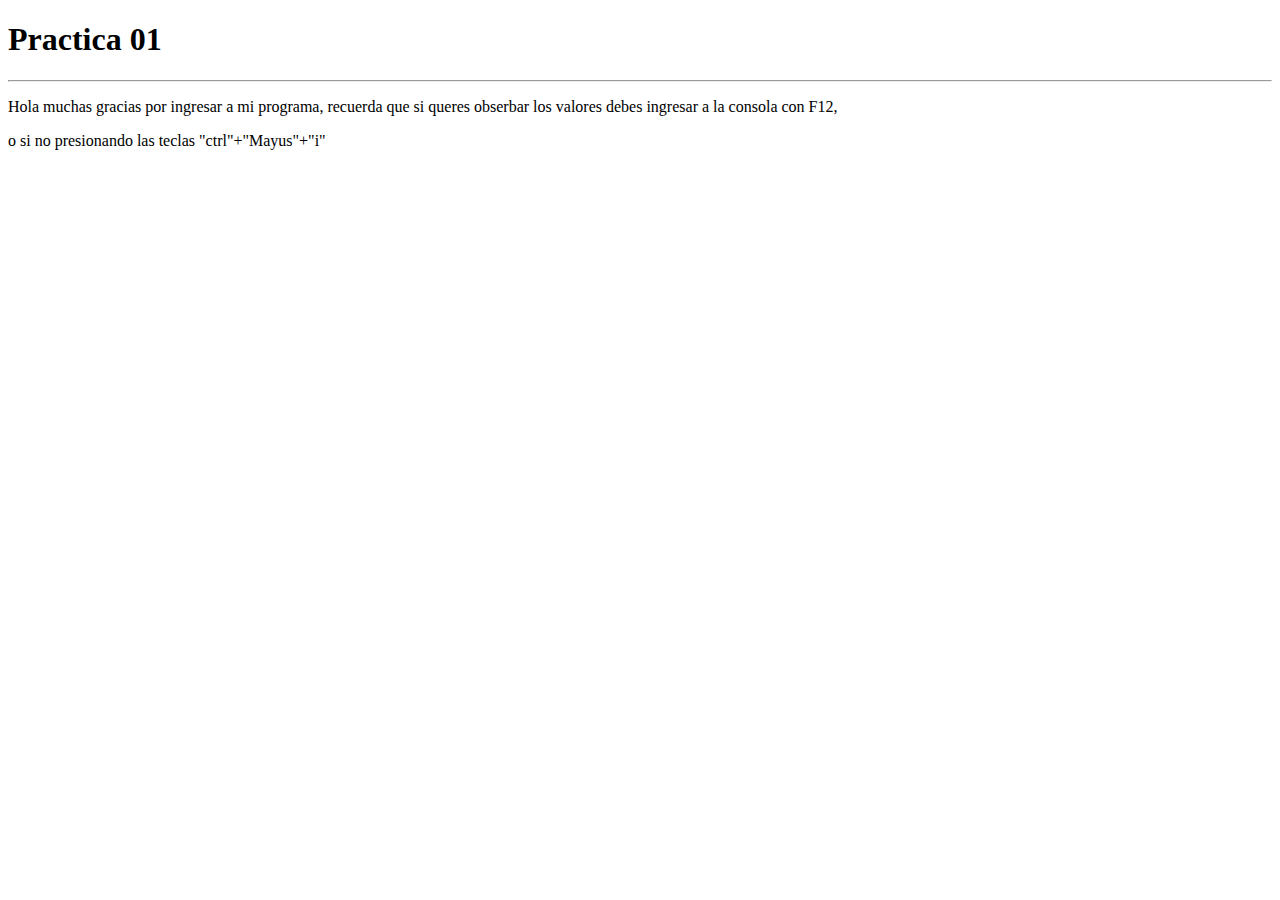
<file: Practica-01/index.html>
<!DOCTYPE html>
<html lang="es">
<head>
    <meta charset="UTF-8">
    <meta name="viewport" content="width=device-width, initial-scale=1.0">
    <title>Introduccion a JavaScript</title>
</head>
<body>
    <h1>Practica 01</h1>
    <hr>
    <p>
        Hola muchas gracias por ingresar a mi programa, recuerda que si queres obserbar los valores debes ingresar a la consola con F12,</p> 
        <p> o si no presionando las teclas "ctrl"+"Mayus"+"i"</p>
    

         <!-- <script src="ejercicio-236.js"></script> -->
        <!-- <script src="ejercicio-294.js"></script> -->
          <script src="ejercicio-128.js"></script> 
        <!--<script src="ejercicio-302.js"></script>-->
    
</body>
</html>
</file>
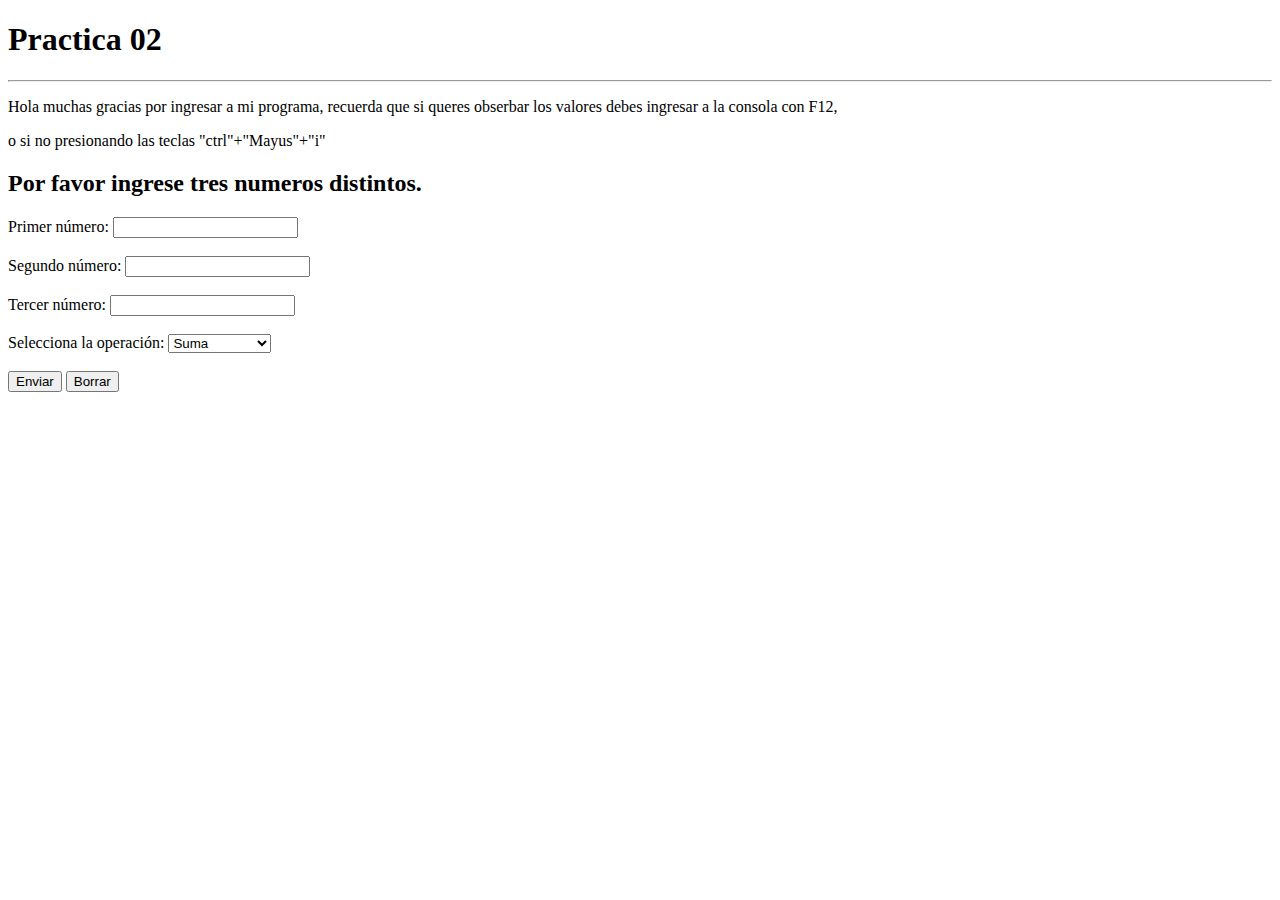
<file: Practica-02/index.html>
<!DOCTYPE html>
<html lang="es">
<head>
    <meta charset="UTF-8">
    <meta name="viewport" content="width=device-width, initial-scale=1.0">
    <title>Introduccion a javascript</title>
</head>
<body>
    <h1>Practica 02</h1>
    <hr>
    <p>
        Hola muchas gracias por ingresar a mi programa, recuerda que si queres obserbar los valores debes ingresar a la consola con F12,</p> 
        <p> o si no presionando las teclas "ctrl"+"Mayus"+"i"</p>

    <h2>Por favor ingrese tres numeros distintos.</h2>

        <label for="num1">Primer número:</label>
        <input type="number" id="num1"><br><br>

        <label for="num2">Segundo número:</label>
        <input type="number" id="num2"><br><br>

        <label for="num3">Tercer número:</label>
        <input type="number" id="num3"><br><br>

        <label for="operacion">Selecciona la operación:</label>
        <select id="operacion">
            <option value="suma">Suma</option>
            <option value="resta">Resta</option>
            <option value="multiplicacion">Multiplicación</option>
            <option value="promedio">Promedio</option>
        </select><br><br>

        <button onclick="enviar()">Enviar</button>
        <button onclick="borrar()">Borrar</button>
    
        <!-- <script src="ejercicio-125.js"></script> -->         
        <!-- <script src="ejercicio-331.js"></script> -->
        <!-- <script src="ejercicio-243.js"></script> -->
         <script src="ejercicio-285.js"></script> 
    
</body>
</html>
</file>
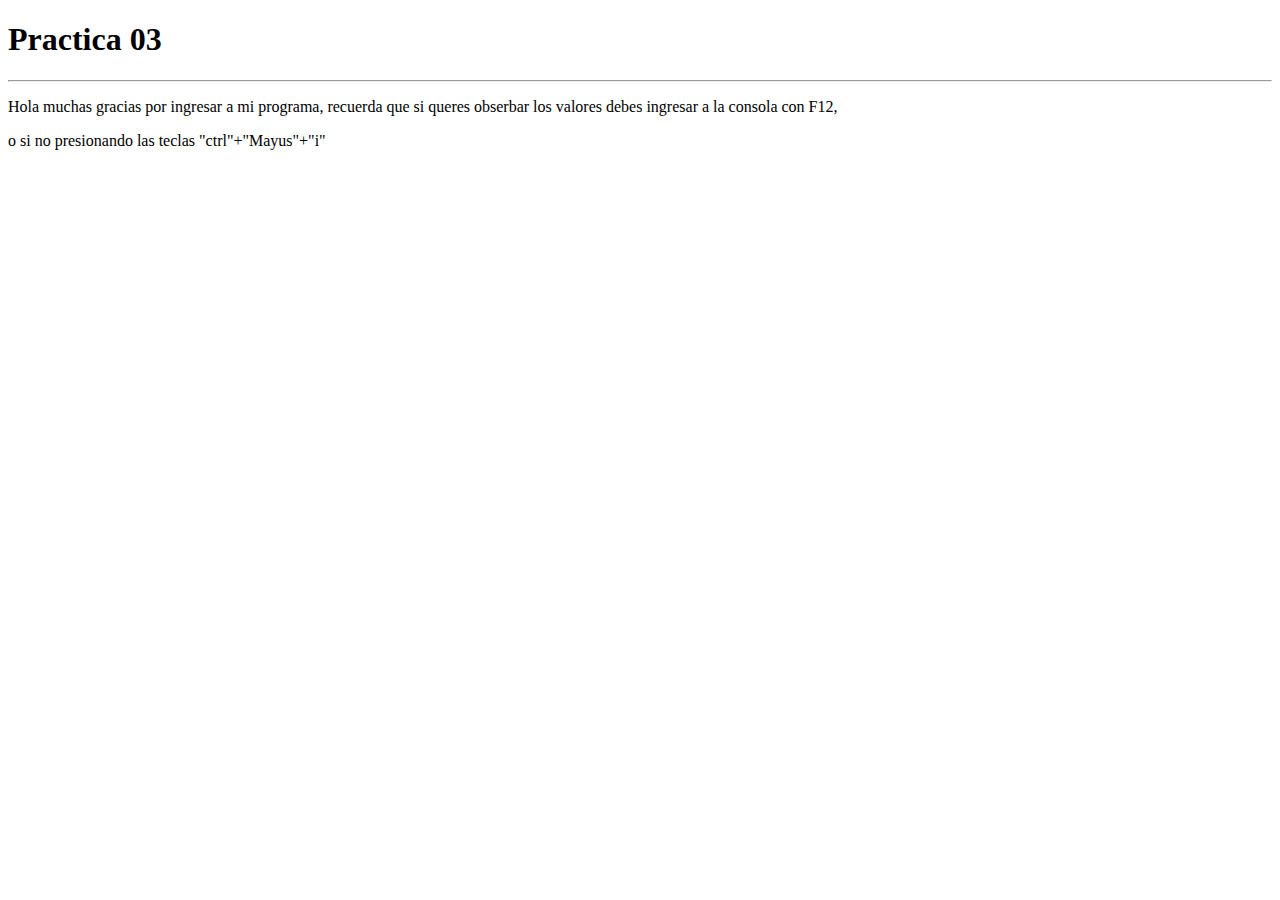
<file: Practica-03/index.html>
<!DOCTYPE html>
<html lang="es">
<head>
    <meta charset="UTF-8">
    <meta name="viewport" content="width=device-width, initial-scale=1.0">
    <title>Introduccion a javascript</title>
</head>
<body>
    <h1>Practica 03</h1>
    <hr>
    <p>
        Hola muchas gracias por ingresar a mi programa, recuerda que si queres obserbar los valores debes ingresar a la consola con F12,</p> 
        <p> o si no presionando las teclas "ctrl"+"Mayus"+"i"</p>
    
        <!-- <script src="ejercicio-142.js"></script> -->
         <script src="ejercicio-250.js"></script> 
        <!-- <script src="ejercicio-138.js"></script> -->
        <!--<script src="ejercicio-159.js"></script> -->
    
</body>
</html>
</file>
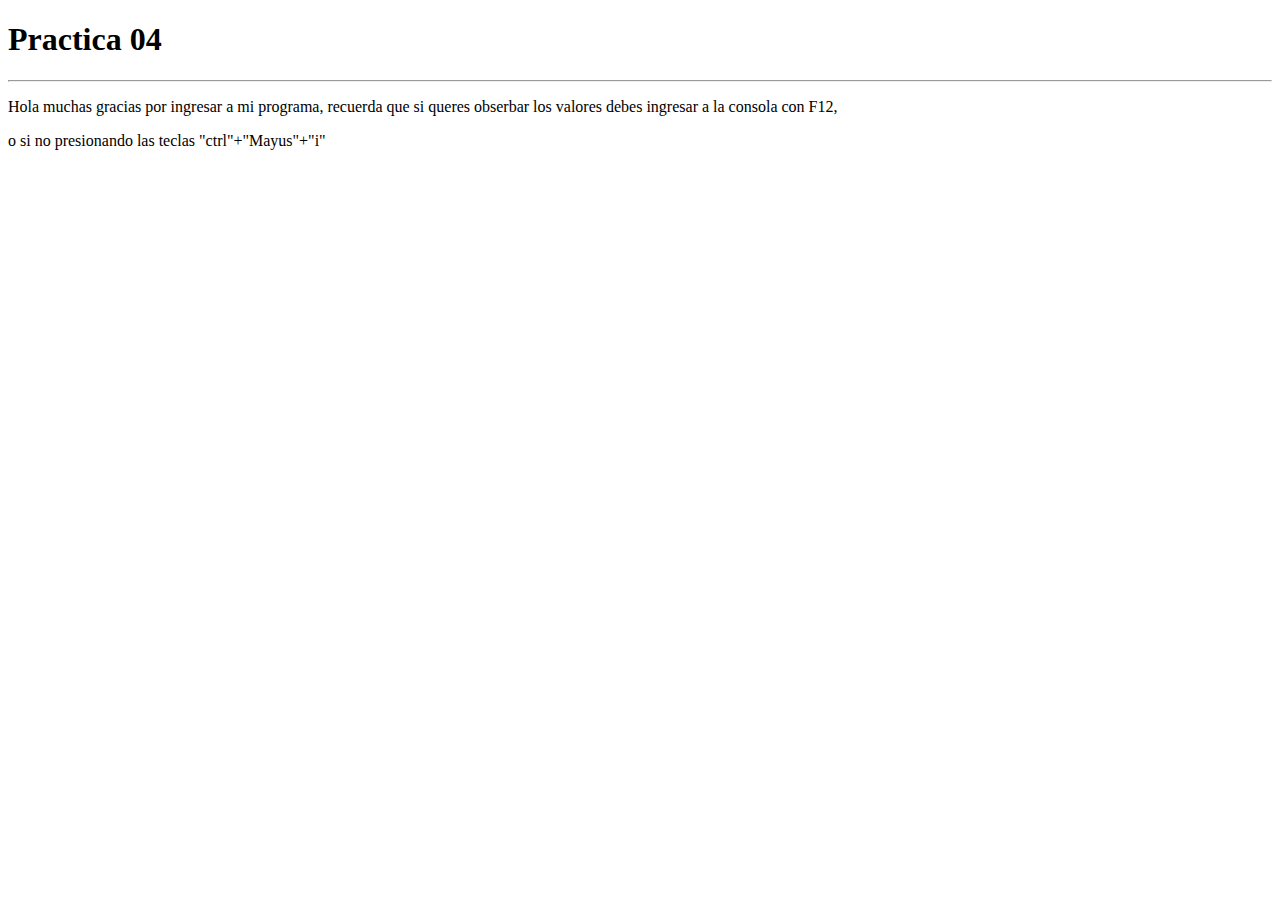
<file: Practica-04/index.html>
<!DOCTYPE html>
<html lang="es">
<head>
    <meta charset="UTF-8">
    <meta name="viewport" content="width=device-width, initial-scale=1.0">
    <title>Introduccion a javascript</title>
</head>
<body>
    <h1>Practica 04</h1>
    <hr>
    <p>
        Hola muchas gracias por ingresar a mi programa, recuerda que si queres obserbar los valores debes ingresar a la consola con F12,</p> 
        <p> o si no presionando las teclas "ctrl"+"Mayus"+"i"</p>
    
          <script src="ejercicio-191.js"></script> 
        <!-- <script src="ejercicio-107.js"></script> -->
        <!-- <script src="ejercicio-252.js"></script> -->
        <!-- <script src="ejercicio-112.js"></script> -->
    
</body>
</html>
</file>
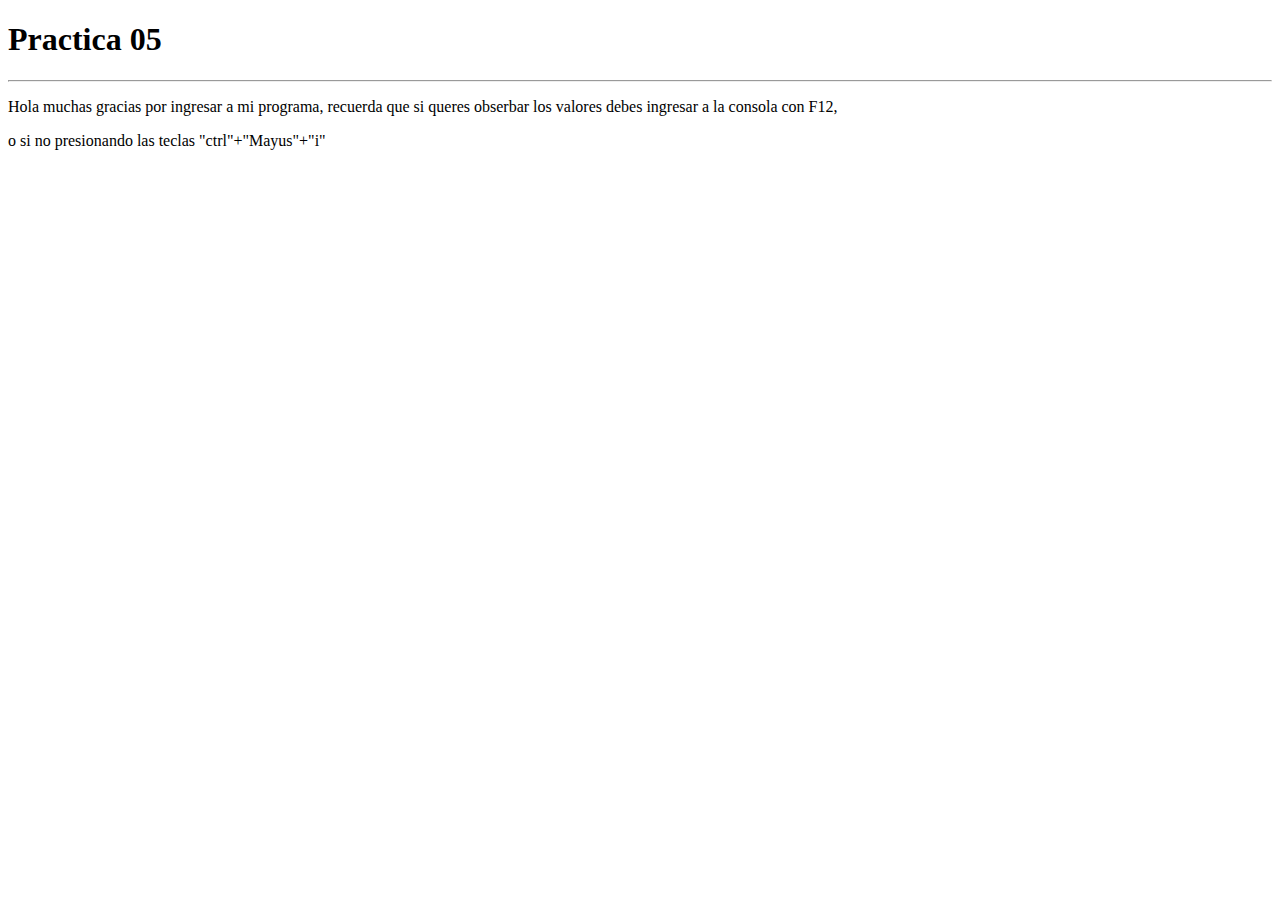
<file: Practica-05/index.html>
<!DOCTYPE html>
<html lang="es">
<head>
    <meta charset="UTF-8">
    <meta name="viewport" content="width=device-width, initial-scale=1.0">
    <title>Introduccion a javascript</title>
</head>
<body>
    <h1>Practica 05</h1>
    <hr>
    <p>
        Hola muchas gracias por ingresar a mi programa, recuerda que si queres obserbar los valores debes ingresar a la consola con F12,</p> 
        <p> o si no presionando las teclas "ctrl"+"Mayus"+"i"</p>
    
        <!-- <script src="ejercicio-282.js"></script> -->
         <script src="ejercicio-76.js"></script> 
        <!-- <script src="ejercicio-317.js"></script> -->
        <!-- <script src="ejercicio-117.js"></script> -->
    
</body>
</html>
</file>
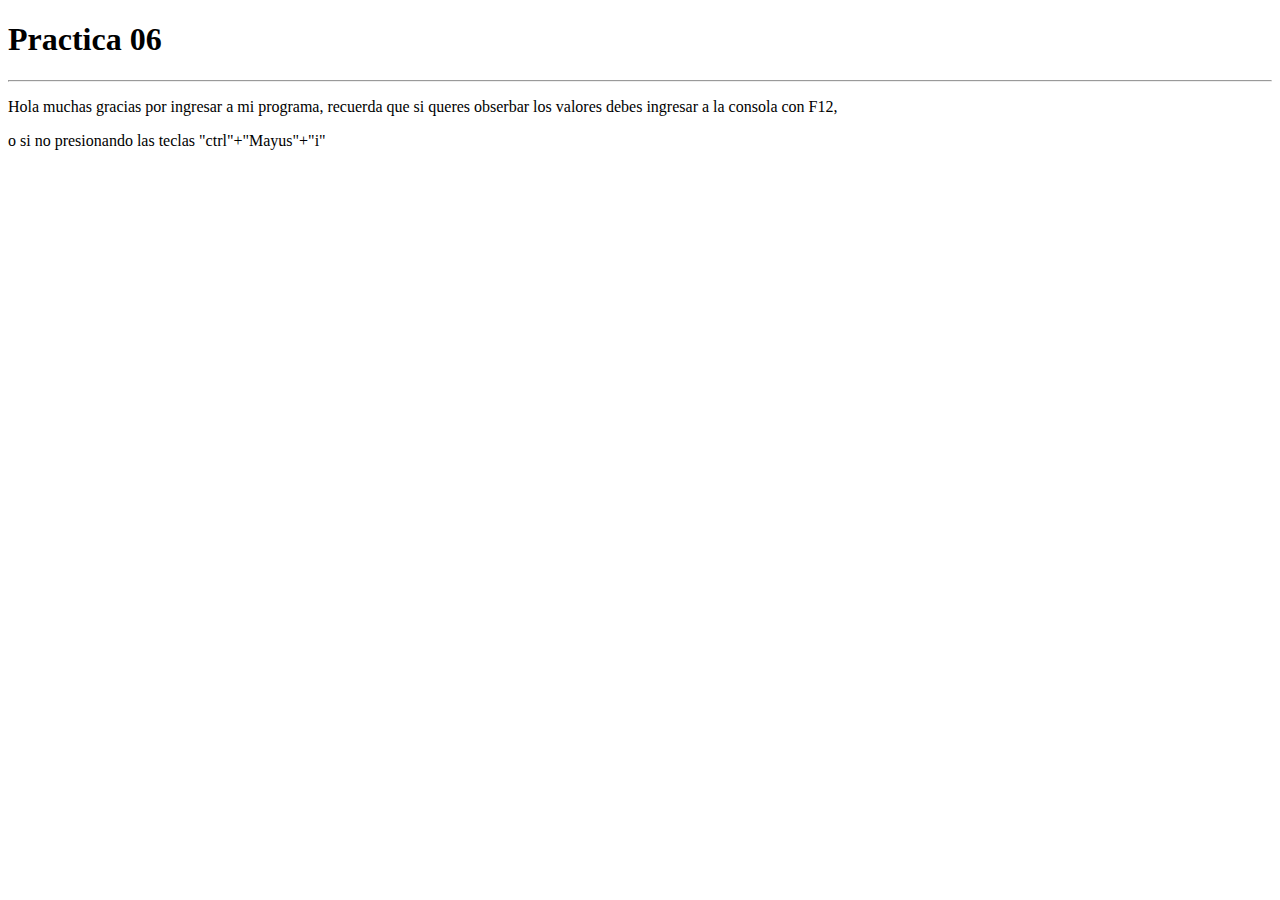
<file: Practica-06/index.html>
<!DOCTYPE html>
<html lang="es">
<head>
    <meta charset="UTF-8">
    <meta name="viewport" content="width=device-width, initial-scale=1.0">
    <title>Introduccion a javascript</title>
</head>
<body>
    <h1>Practica 06</h1>
    <hr>
    <p>
        Hola muchas gracias por ingresar a mi programa, recuerda que si queres obserbar los valores debes ingresar a la consola con F12,</p> 
        <p> o si no presionando las teclas "ctrl"+"Mayus"+"i"</p>
    
         <script src="ejercicio-272.js"></script> 
        <!-- <script src="ejercicio-23.js"></script> -->
        <!-- <script src="ejercicio-65.js"></script> -->
        <!-- <script src="ejercicio-13.js"></script> -->
    
</body>
</html>
</file>
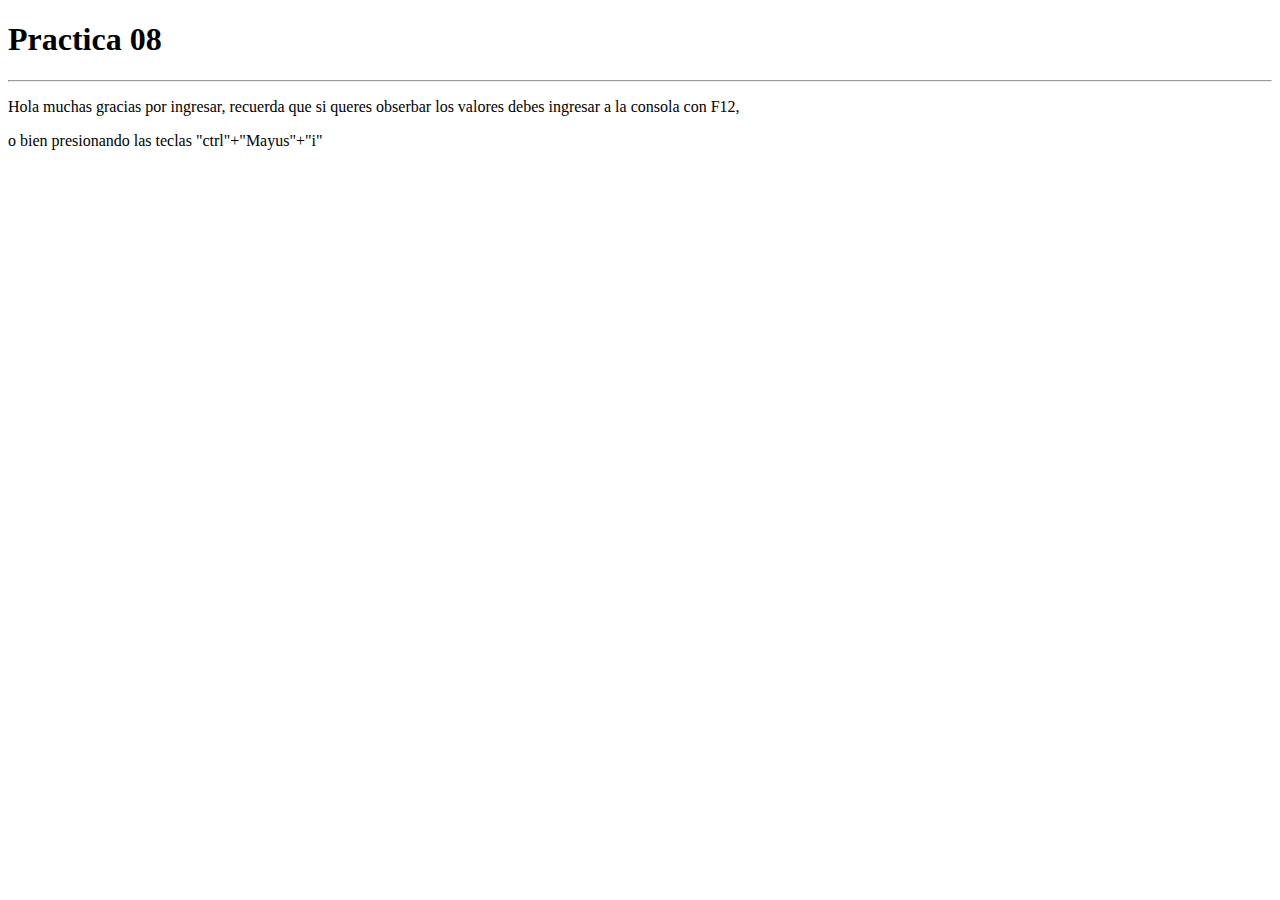
<file: Practica-08/index.html>
<!DOCTYPE html>
<html lang="es">

<head>
  <meta charset="UTF-8">
  <meta name="viewport" content="width=device-width, initial-scale=1.0">
  <title>Cocci Sebastian</title>
</head>

<body>
  <h1>Practica 08</h1>
  <hr>
  <p>
    Hola muchas gracias por ingresar, recuerda que si queres obserbar los valores debes ingresar a la consola con F12,
  </p>
  <p> o bien presionando las teclas "ctrl"+"Mayus"+"i"</p>

   <script src="ejercicio-237.js"></script> 
  <!-- <script src="ejercicio-28.js"></script> -->
  <!-- <script src="ejercicio-62.js"></script> -->

</body>

</html>
</file>
